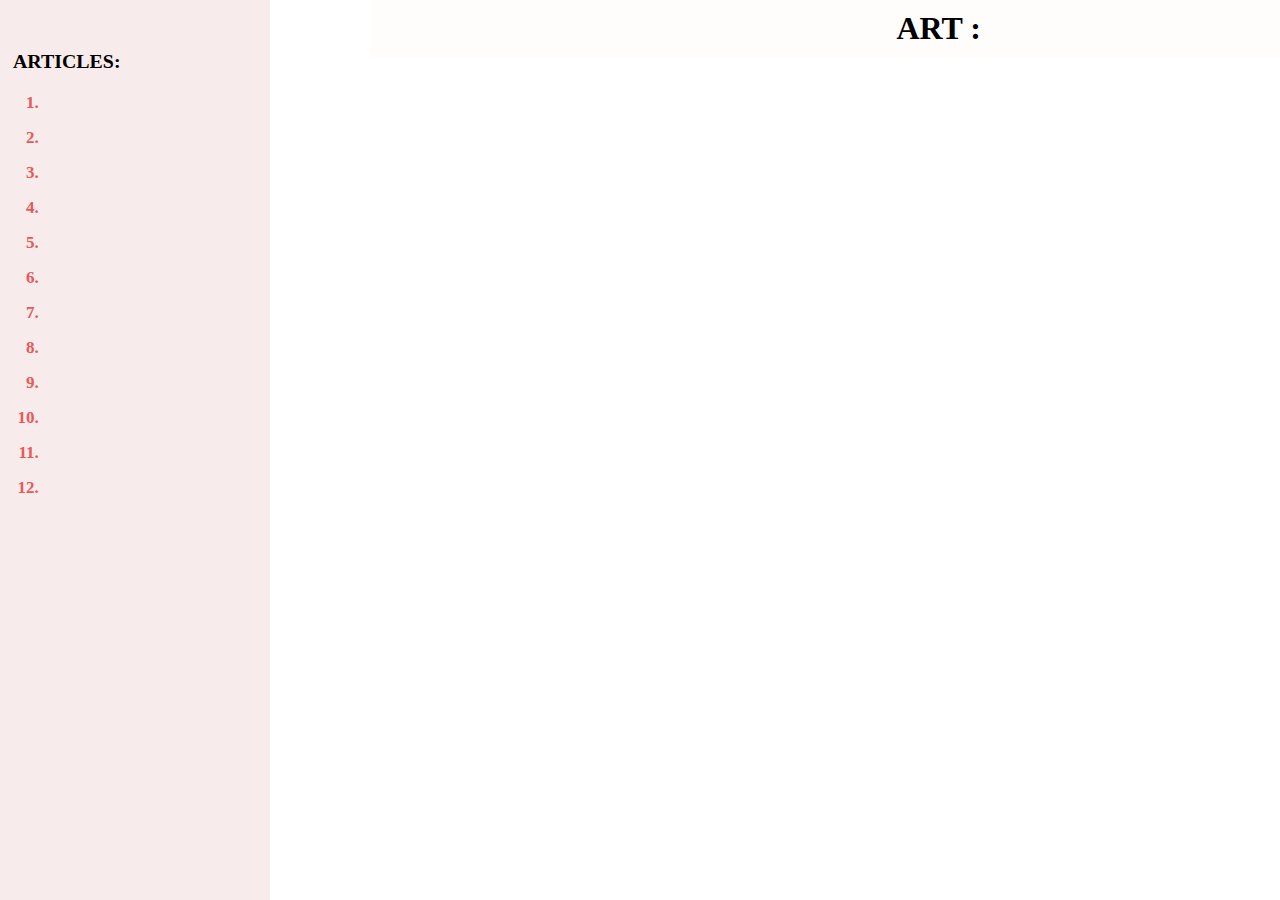
<file: TASK-1/index.html>
<!DOCTYPE html>
<html lang="en">

<head>
    <meta charset="UTF-8">
    <meta http-equiv="X-UA-Compatible" content="IE=edge">
    <meta name="viewport" content="width=device-width, initial-scale=1.0">
    <title>day-21-task-1</title>
    <link rel="stylesheet" href="style.css">
</head>

<body>
   
    <div class="full">
        <div class="header" id="content-0"><h1>ART :</h1></div>
        <div class="side-div">
            <div class="side-bar-title"><h3>ARTICLES:</h3></div>
            <ol class="titles">
                <li><a href="#content-0" class="first"></a></li>
                <li><a href="#content-2" class="second"></a></li>
                <li><a href="#content-3" class="third"></a></li>
                <li><a href="#content-4" class="fourth"></a></li>
                <li><a href="#content-5" class="fifth"></a></li>
                <li><a href="#content-6" class="sixth"></a></li>
                <li><a href="#content-7" class="seventh"></a></li>
                <li><a href="#content-8" class="eightth"></a></li>
                <li><a href="#content-9" class="nineth"></a></li>
                <li><a href="#content-10" class="tenth"></a></li>
                <li><a href="#content-11" class="levelth"></a></li>
                <li><a href="#content-12" class="twelth"></a></li>
            </ol>
        </div>
        <div class="main-div">
            <div id="content-1"></div>
            <div id="content-2"></div>
            <div id="content-3"></div>
            <div id="content-4"></div>
            <div id="content-5"></div>
            <div id="content-6"></div>
            <div id="content-7"></div>
            <div id="content-8"></div>
            <div id="content-9"></div>
            <div id="content-10"></div>
            <div id="content-11"></div>
            <div id="content-12"></div>
        </div>
    </div>
    <script src="script.js"></script>
</body>

</html>
</file>
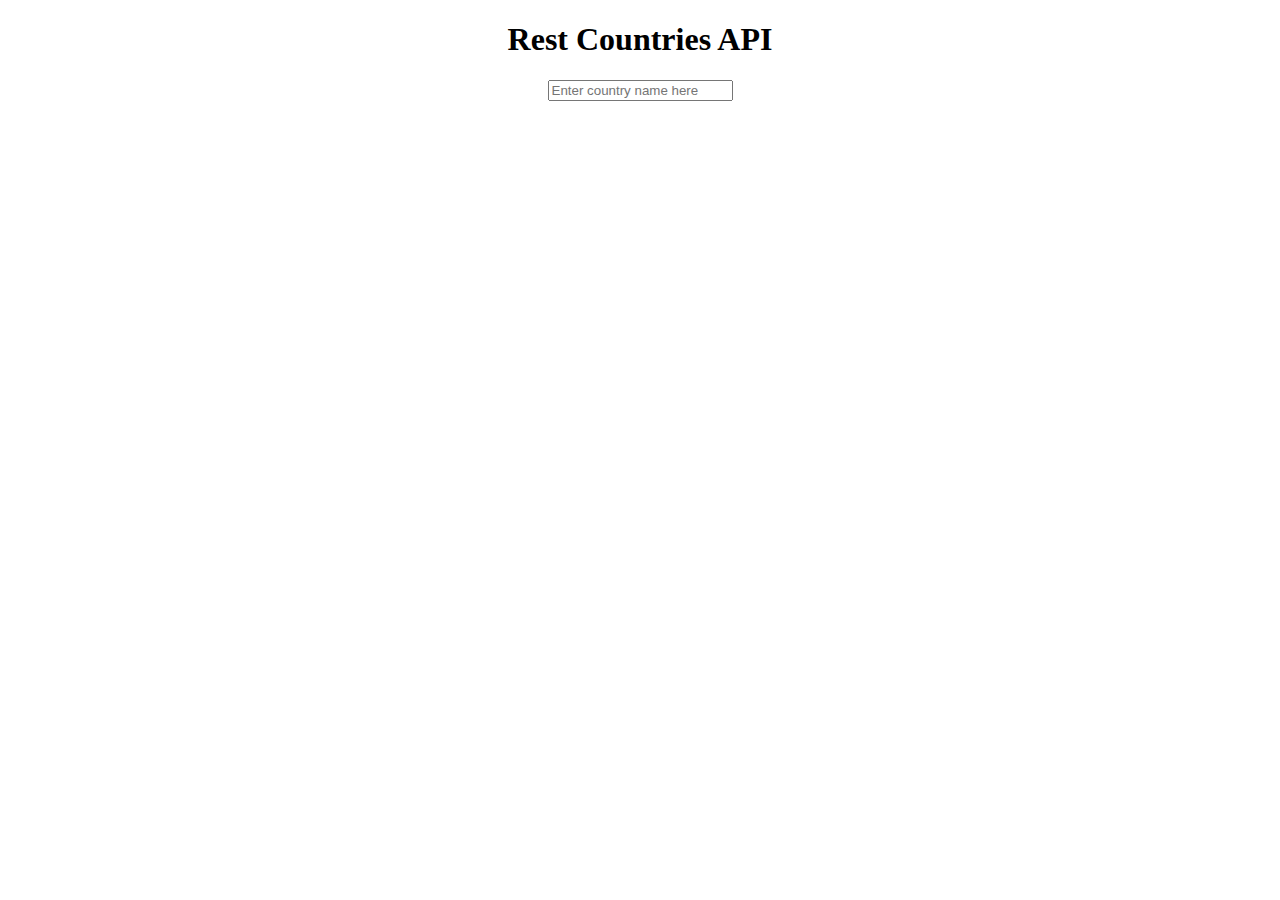
<file: TASK-3/index.html>
<!DOCTYPE html>
<html lang="en">
<head>
    <meta charset="UTF-8">
    <meta http-equiv="X-UA-Compatible" content="IE=edge">
    <meta name="viewport" content="width=device-width, initial-scale=1.0">
    <title>Document</title>
    <link rel="stylesheet" href="style.css">
</head>
<body>
    <script src="script.js"></script>
    <!-- <script src="https//:app.zenclass.in/sheets/v1/js/zen/suite/bundle.js"></script>  -->
</body>
</html>
</file>
<file: TASK-1/style.css>
*{
    padding: 0;
    margin: 0;
    /* background-color: black; */
    scroll-behavior: smooth;
    
}


@media screen and (max-width:700px) {
    
    .full{
        scroll-behavior: smooth;
        /* margin-top: 20px; */
        /* border: 2px solid black; */
        display: grid;
        grid-template: 
        "side  head head"
        "side main main"
        ;
    }
    .titles{
        padding: 5px;
        /* margin-top: 1px; */
        margin-left: 28px;
    }
   
    .header{
        background-color: rgb(255, 252, 252);
        grid-area: head;
        text-align: center !important;
        /* border: 2px solid black; */
    }
    .side-div{
        background-color: rgb(248, 235, 235) ;
        font-size:17px;
        /* border: 2px solid black; */
        grid-area: side;
        width: 170px;
        /* margin :10px; */
        /* padding: 10px; */
        /* background-color: red; */
        height: 99vh;
        scroll-behavior: smooth;
        position: fixed;
        overflow: scroll;
        /* margin: 0; */
        
        /* display: flex; */
        /* flex-wrap: wrap;
        align-items: center; */
        
    }
    .main-div{
        background-color: rgb(255, 252, 252) ;
        /* border: 2px solid black; */
        grid-area: main;
        /* background-color: rgb(251, 255, 0); */
        height: auto;
        /* padding-left: 10px; */
        width: 64%;
        margin-left: 170px;
        margin-right: 0;
        overflow-x: scroll;
    }
    
    .artist{
        padding-left: 35px;
        /* margin: 10px; */
        margin-top: 3px;
        margin-bottom: 3px;
    }
    .history{
        padding-left: 35px;
        /* margin: 10px; */
        margin-top: 3px;
        margin-bottom: 50px;
    }
    h4{
        margin-top: 0px;
        padding-left: 10px;
    }
    h2{
        /* margin-top: 60px; */
        text-align: center;
    }
    .side-bar-title{
        margin-top: 40px ;
        /* border: 2px solid black; */
    }
    h1{
        /* text-align: center; */
        margin: 10px;
        padding-left: 35%;
        /* position: fixed; */
    }
    
    h3{
        padding: 0;
        /* border: 2px solid black; */
        margin-top: 5px;
        margin-left: 3px;
    }
    li{
        margin-top: 15px;
        
    }
    a,li{
        text-decoration: none;
        color: rgb(231, 89, 89);
        font-weight: bold;
    }
    a:hover,li:hover{
        color: rgb(248, 6, 6);
    }
    
}



/*                 media screen at min-width:701  max-width:900                   */

@media screen and (min-width:701px) and (max-width:900px) {
    
    .full{
        scroll-behavior: smooth;
        /* margin-top: 20px; */
        /* border: 2px solid black; */
        display: grid;
        grid-template: 
        "side  head head"
        "side main main"
        ;
    }
    .titles{
        padding: 5px;
        /* margin-top: 1px; */
        margin-left: 28px;
    }
   
    .header{
        background-color: rgb(255, 252, 252);
        grid-area: head;
        text-align: center !important;
        /* border: 2px solid black; */
    }
    .side-div{
        background-color: rgb(248, 235, 235) ;
        font-size:17px;
        /* border: 2px solid black; */
        grid-area: side;
        width: 190px;
        /* margin :10px; */
        /* padding: 10px; */
        /* background-color: red; */
        height: 99vh;
        scroll-behavior: smooth;
        position: fixed;
        overflow: scroll;
        /* margin: 0; */
        
        /* display: flex; */
        /* flex-wrap: wrap;
        align-items: center; */
        
    }
    .main-div{
        background-color: rgb(255, 252, 252) ;
        /* border: 2px solid black; */
        grid-area: main;
        /* background-color: rgb(251, 255, 0); */
        height: auto;
        /* padding-left: 10px; */
        width: 74%;
        margin-left: 170px;
        margin-right: 0;
        overflow-x: scroll;
    }
    
    .artist{
        padding-left: 45px;
        /* margin: 10px; */
        margin-top: 3px;
        margin-bottom: 3px;
    }
    .history{
        padding-left: 45px;
        /* margin: 10px; */
        margin-top: 3px;
        margin-bottom: 50px;
    }
    h4{
        margin-top: 0px;
        padding-left: 30px;
    }
    h2{
        padding-left: 30px;
        text-align: center;
    }
    .side-bar-title{
        margin-top: 40px ;
        /* border: 2px solid black; */
    }
    h1{
        text-align: center;
        margin: 10px;
        padding-left: 30%;
        /* position: fixed; */
    }
    
    h3{
        padding: 0;
        /* border: 2px solid black; */
        margin-top: 5px;
        margin-left: 3px;
    }
    li{
        margin-top: 15px;
        
    }
    a,li{
        text-decoration: none;
        color: rgb(231, 89, 89);
        font-weight: bold;
    }
    a:hover,li:hover{
        color: rgb(248, 6, 6);
    }
    
}



/*                 media screen at min-width:901  max-width:1200                   */



@media screen and (min-width:901px) and (max-width:1200px) {
    
    .full{
        scroll-behavior: smooth;
        /* margin-top: 20px; */
        /* border: 2px solid black; */
        display: grid;
        grid-template: 
        "side  head head"
        "side main main"
        ;
    }
    .titles{
        padding: 5px;
        /* margin-top: 1px; */
        margin-left: 28px;
    }
   
    .header{
        background-color: rgb(255, 252, 252);
        grid-area: head;
        text-align: center !important;
        /* border: 2px solid black; */
    }
    .side-div{
        background-color: rgb(248, 235, 235) ;
        font-size:17px;
        /* border: 2px solid black; */
        grid-area: side;
        width: 220px;
        /* margin :10px; */
        /* padding: 10px; */
        /* background-color: red; */
        height: 99vh;
        scroll-behavior: smooth;
        position: fixed;
        overflow: scroll;
        /* margin: 0; */
        
        /* display: flex; */
        /* flex-wrap: wrap;
        align-items: center; */
        
    }
    .main-div{
        background-color: rgb(255, 252, 252) ;
        /* border: 2px solid black; */
        grid-area: main;
        /* background-color: rgb(251, 255, 0); */
        height: auto;
        /* padding-left: 10px; */
        width: 80%;
        margin-left: 170px;
        margin-right: 0;
        overflow-x: scroll;
    }
    
    .artist{
        padding-left: 75px;
        /* margin: 10px; */
        margin-top: 3px;
        margin-bottom: 3px;
    }
    .history{
        padding-left: 75px;
        /* margin: 10px; */
        margin-top: 3px;
        margin-bottom: 50px;
    }
    h4{
        margin-top: 0px;
        padding-left: 60px;
    }
    h2{
        padding-left: 30px;
        text-align: center;
    }
    .side-bar-title{
        margin-top: 40px ;
        /* border: 2px solid black; */
    }
    h1{
        text-align: center;
        margin: 10px;
        padding-left: 25%;
        /* position: fixed; */
    }
    
    h3{
        padding: 0;
        /* border: 2px solid black; */
        margin-top: 5px;
        margin-left: 3px;
    }
    li{
        margin-top: 15px;
        
    }
    a,li{
        text-decoration: none;
        color: rgb(231, 89, 89);
        font-weight: bold;
    }
    a:hover,li:hover{
        color: rgb(248, 6, 6);
    }
    
}



/*                 media screen at min-width:1201                   */


@media screen and (min-width:1201px) {
    
    .full{
        scroll-behavior: smooth;
        /* margin-top: 20px; */
        /* border: 2px solid black; */
        display: grid;
        grid-template: 
        "side  head head"
        "side main main"
        ;
    }
    .titles{
        padding: 5px;
        /* margin-top: 1px; */
        margin-left: 28px;
    }
   
    .header{
        background-color: rgb(255, 252, 252);
        grid-area: head;
        text-align: center !important;
        /* border: 2px solid black; */
    }
    .side-div{
        background-color: rgb(248, 235, 235) ;
        font-size:17px;
        /* border: 2px solid black; */
        grid-area: side;
        width: 250px;
        /* margin :10px; */
        /* padding: 10px; */
        /* background-color: red; */
        height: 99vh;
        scroll-behavior: smooth;
        position: fixed;
        overflow: scroll;
        padding: 10px;
        /* margin: 0; */
        
        /* display: flex; */
        /* flex-wrap: wrap;
        align-items: center; */
        
    }
    .main-div{
        background-color: rgb(255, 252, 252) ;
        /* border: 2px solid black; */
        grid-area: main;
        /* background-color: rgb(251, 255, 0); */
        height: auto;
        /* padding-left: 10px; */
        width: 85%;
        margin-left: 170px;
        margin-right: 0;
        overflow-x: scroll;
    }
    
    .artist{
        padding-left: 145px;
        /* margin: 10px; */
        margin-top: 3px;
        margin-bottom: 3px;
    }
    .history{
        padding-left: 145px;
        /* margin: 10px; */
        margin-top: 3px;
        margin-bottom: 50px;
    }
    h4{
        margin-top: 0px;
        padding-left: 110px;
    }
    h2{
        padding-left: 30px;
        text-align: center;
    }
    .side-bar-title{
        margin-top: 40px ;
        /* border: 2px solid black; */
    }
    h1{
        text-align: center;
        margin: 10px;
        padding-left: 25%;
        /* position: fixed; */
    }
    
    h3{
        padding: 0;
        /* border: 2px solid black; */
        margin-top: 5px;
        margin-left: 3px;
    }
    li{
        margin-top: 15px;
        
    }
    a,li{
        text-decoration: none;
        color: rgb(231, 89, 89);
        font-weight: bold;
    }
    a:hover,li:hover{
        color: rgb(248, 6, 6);
    }
    
}
</file>
<file: TASK-3/style.css>
/* TASK - Rest Countries API */

header{
    text-align: center;
}

div{
    background-color: wheat;
    color: black;
    border-color: black;
    width: 300px;
    overflow: hidden;
}

img{
    width: 300px;
    height: 150px;
    object-fit: cover;
}

section{
    margin: 20px;
    display: flex;
    flex-wrap: wrap;
    gap: 20px;
    background-color: grey;
    justify-content: space-between;
}

p{
    margin-left: 20px;
}
</file>
